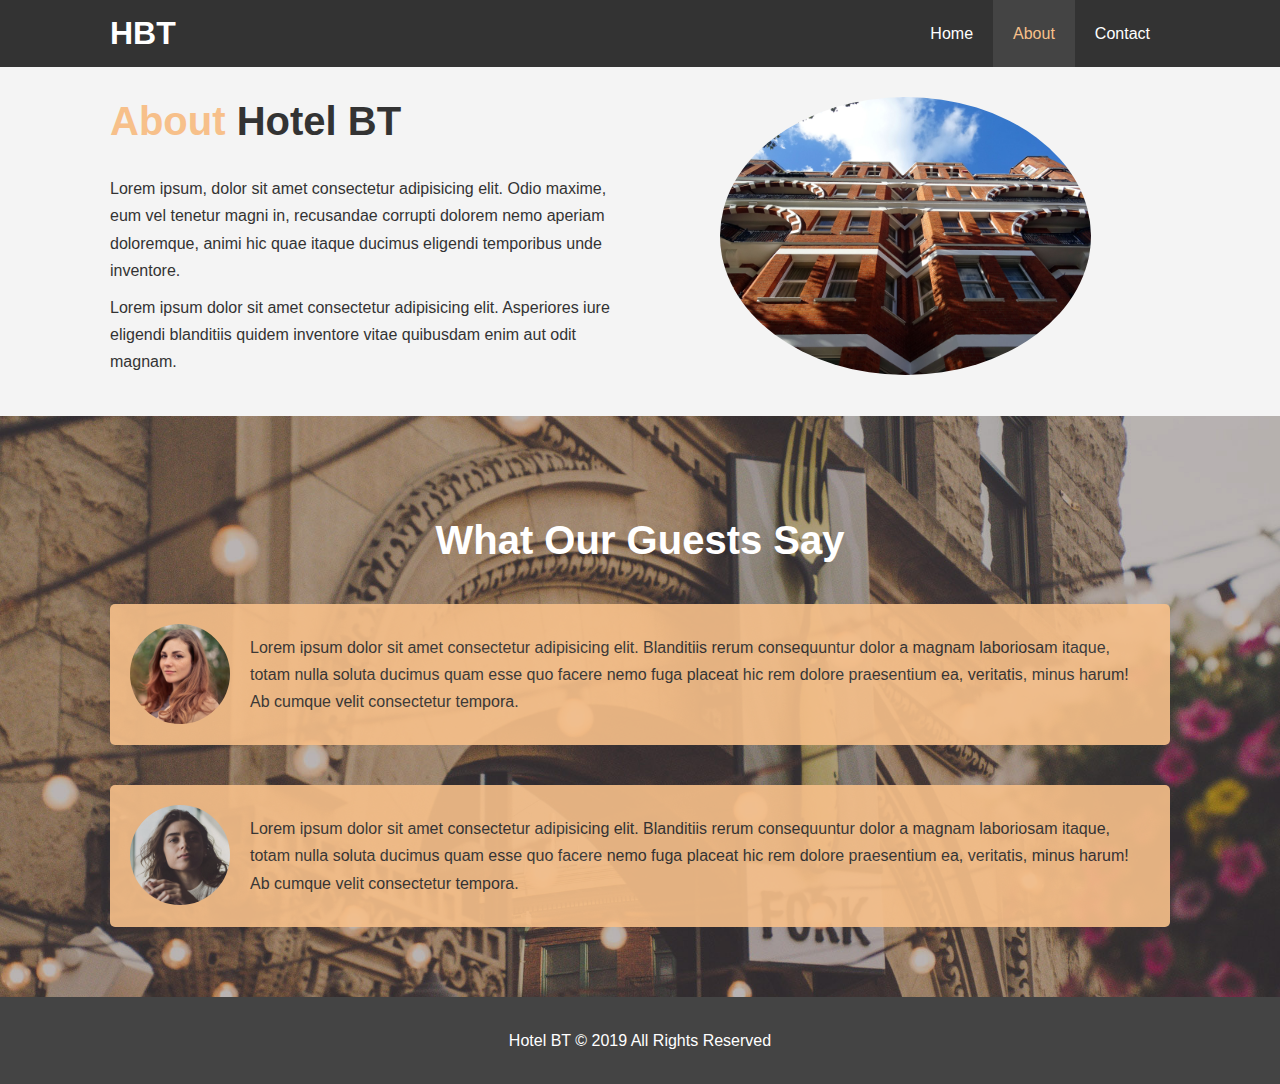
<file: about.html>
<!DOCTYPE html>
<html lang="en">

<head>
    <meta charset="UTF-8">
    <meta name="viewport" content="width=device-width, initial-scale=1.0">
    <meta http-equiv="X-UA-Compatible" content="ie=edge">
    <meta name="description" content="Welcome to the most extraordinary hotel in Boston Massachusetts" >
    <meta name="keywords" content="hotel, boston hotel, new england hotel">
    <link rel="stylesheet" href="css/style.css">
    <link rel="stylesheet" href="css/mobile.css" media="screen and (max-width: 768px)">
    <title>About | Welcome</title>
</head>
<body>
    <header>
        <nav id="navbar">
            <div class="container">
                <h1 class="logo"><a href="index.html">HBT</a></h1>
                <ul>
                    <li><a href="index.html">Home</a></li>
                    <li><a class="current" href="about.html">About</a></li>
                    <li><a href="contact.html">Contact</a></li>
                </ul>
            </div>
        </nav>
    </header>

    <section id="about-info" class="bg-light py-3">
        <div class="container">
            <div class="info-left">
                <h1 class="l-heading"><span class="text-primary">About</span> Hotel BT</h1>
                <p>Lorem ipsum, dolor sit amet consectetur adipisicing elit. Odio maxime, eum vel tenetur magni in, recusandae corrupti dolorem nemo aperiam doloremque, animi hic quae itaque ducimus eligendi temporibus unde inventore.</p>
                <p>Lorem ipsum dolor sit amet consectetur adipisicing elit. Asperiores iure eligendi blanditiis quidem inventore vitae quibusdam enim aut odit magnam.</p>
            </div>
            <div class="info-right">
                <img src="./img/photo-2.jpg" alt="Hotel">
            </div>
        </div>
    </section>

    <div class="clr"></div>

    <section id="testimonials" class="py-3">
        <div class="container">
            <h2 class="l-heading">What Our Guests Say</h2>
            <div class="testimonial bg-primary">
                <img src="./img/person-1.jpg" alt="Samantha">
                <p>Lorem ipsum dolor sit amet consectetur adipisicing elit. Blanditiis rerum consequuntur dolor a magnam laboriosam itaque, totam nulla soluta ducimus quam esse quo facere nemo fuga placeat hic rem dolore praesentium ea, veritatis, minus harum! Ab cumque velit consectetur tempora.</p>
            </div>
            <div class="testimonial bg-primary">
                <img src="./img/person-2.jpg" alt="Jen">
                <p>Lorem ipsum dolor sit amet consectetur adipisicing elit. Blanditiis rerum consequuntur dolor a magnam laboriosam itaque, totam nulla soluta ducimus quam esse quo facere nemo fuga placeat hic rem dolore praesentium ea, veritatis, minus harum! Ab cumque velit consectetur tempora.</p>
            </div>
        </div>
    </section>

    <footer id="main-footer">
        <p>Hotel BT &copy; 2019 All Rights Reserved</p>
    </footer>
</body>
</html>
</file>
<file: css/mobile.css>
#navbar .logo {
    float: none;
    text-align: center;
}

#navbar ul, #navbar ul li {
    float: none;
}

#navbar ul li a {
    padding: 5px;
    border-bottom: #444 dotted 1px;
}

/* Showcase */
#shoacase {
    height: 100%;
}

#showcase .showcase-content {
    padding-top: 70px;
    padding-bottom: 30px;
}

/* Home Info */
#home-info .info-img {
    display: none;
}

#home-info .info-content {
    float: none;
    width: 100%;
}

/* Boxes */
.box {
    float: none;
    width: 100%;
}

/* About */
#about-info .info-right,
#about-info .info-left {
    float: none;
    width: 100%;
}

#about-info .info-right {
    margin-top: 30px;
}

.l-heading {
    text-align: center;
}

/* Contact */
#contact-info .box {
    border-bottom: #444 dotted 1px;

}
</file>
<file: css/style.css>
/* Reset */
* {
    margin: 0;
    padding: 0;
    box-sizing: border-box;
}

/* Main Styling */
html, body {
    font-family: 'Segoe UI', Tahoma, Geneva, Verdana, sans-serif;
    line-height: 1.7em;
}

a {
    color: #333;
    text-decoration: none;
}

h1, h2, h3 {
    padding-bottom: 20px; 
}

p {
    margin: 10px 0;
}

/* Utility Classes */
.container {
    margin: auto;
    max-width: 1100px;
    overflow: auto;
    padding: 0 20px;
}

.text-primary {
    color: #f7c08a;
}

.lead {
    font-size: 20px;
}

.btn {
    display: inline-block;
    font-size: 18px;
    background: #333;
    color: #fff;
    padding: 13px 20px;
    border: none;
    cursor: pointer;
}

.btn-light {
    background: #f4f4f4;
    color: #333;
}

.btn:hover {
    background: #f7c08a;
    color: #333;
}

.bg-dark {
    background: #333;
    color: #fff;
}

.bg-light {
    background: #f4f4f4;
    color: #333;
}

.bg-primary {
    background: #f7c08a;
    color: #333;
}

.clr {
    clear: both;
}

.l-heading {
    font-size: 40px;
    line-height: 1.2;
}

/* Padding */
.py-1 { padding: 10px 0; }
.py-2 { padding: 20px 0; }
.py-3 { padding: 30px 0; }

/* Navbar */
#navbar {
    background: #333;
    color: #fff;
    overflow: auto;
}

#navbar a {
    color: #fff;
}

#navbar h1 {
    float: left;
    padding-top: 20px;
}

#navbar ul {
    list-style: none;
    float: right;
}

#navbar ul li {
    float: left;
}

#navbar ul li a {
    display: block;
    padding: 20px;
    text-align: center;
}

#navbar ul li a:hover,
#navbar ul li a.current {
    background: #444;
    color: #f7c08a;
}

/* Showcase */
#showcase {
    background: url('../img/showcase.jpg') no-repeat center center/cover;
    height: 600px;
}

#showcase .showcase-content {
    color: #fff;
    text-align: center;
    padding-top: 170px;
}

#showcase .showcase-content h1 {
    font-size: 60px;
    line-height: 1.2em;
}

#showcase .showcase-content p {
    padding-bottom: 20px;
    line-height: 1.7em;
}

/* Home Info */
#home-info {
    height: 400px;
}

#home-info .info-img {
    float: left;
    width: 50%;
    background: url('../img/photo-1.jpg');
    min-height: 100%;
}

#home-info .info-content {
    float: right;
    width: 50%;
    height: 100%;
    text-align: center;
    padding: 50px 30px;
    overflow: hidden;
}

#home-info .info-content p {
    padding-bottom: 30px;
}

/* Features */
.box {
    float: left;
    width: 33.3%;
    padding: 50px;
    text-align: center;
}

.box i {
    margin-bottom: 10px;
}

/* About Info */
#about-info .info-right {
    float: right;
    width: 50%;
    min-height: 100%;
}

#about-info .info-left {
    float: left;
    width: 50%;
    min-height: 100%;
}

#about-info .info-right img {
    display: block;
    width: 70%;
    margin: auto;
    border-radius: 50%;
}

/* Testimonials */
#testimonials {
    height: 100%;
    background: url('../img/test-bg.jpg') no-repeat center center/cover;
    padding-top: 100px;
}

#testimonials h2 {
    color: #fff;
    text-align: center;
    padding-bottom: 40px;
}

#testimonials .testimonial {
    padding: 20px;
    margin-bottom: 40px;
    border-radius: 5px;
    opacity: 0.9;
}

#testimonials .testimonial img {
    width: 100px;
    float: left;
    margin-right: 20px;
    border-radius: 50%;
}

/* Contact Form */
#contact-form .form-group {
    margin-bottom: 20px;
}

#contact-form label {
    display: block;
    margin-bottom: 5px;
}

#contact-form input,
#contact-form textarea {
    width: 100%;
    padding: 10px;
    border: 1px #ddd solid;
}

#contact-form textarea {
    height: 200px;
}


#contact-form input:focus,
#contact-form textarea:focus {
    outline: none;
    border-color: #f7c08a;
}

/* Footer */
#main-footer {
    text-align: center;
    background: #444;
    color: #fff;
    padding: 20px;
}
</file>
